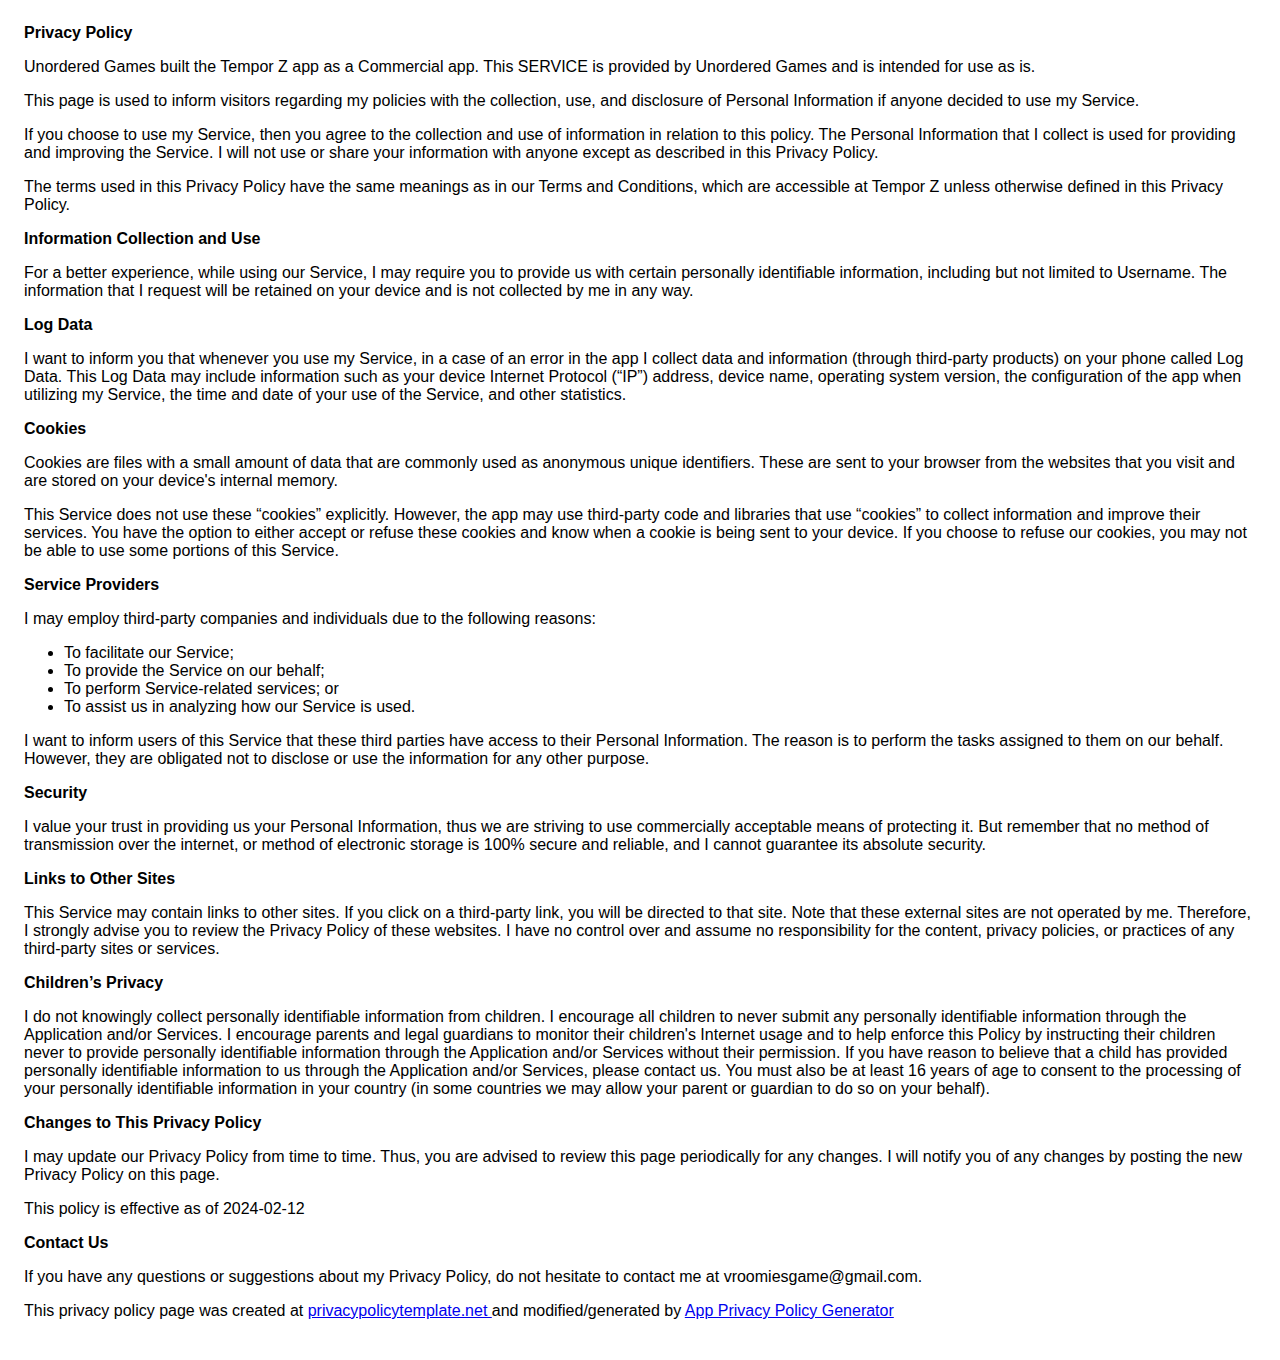
<file: games/tempor-z/privacy/index.html>
<!DOCTYPE html>
    <html>
    <head>
      <meta charset='utf-8'>
      <meta name='viewport' content='width=device-width'>
      <title>Privacy Policy</title>
      <style> body { font-family: 'Helvetica Neue', Helvetica, Arial, sans-serif; padding:1em; } </style>
    </head>
    <body>
    <strong>Privacy Policy</strong> <p>
                  Unordered Games built the Tempor Z app as
                  a Commercial app. This SERVICE is provided by
                  Unordered Games  and is intended for use as
                  is.
                </p> <p>
                  This page is used to inform visitors regarding my
                  policies with the collection, use, and disclosure of Personal
                  Information if anyone decided to use my Service.
                </p> <p>
                  If you choose to use my Service, then you agree to
                  the collection and use of information in relation to this
                  policy. The Personal Information that I collect is
                  used for providing and improving the Service. I will not use or share your information with
                  anyone except as described in this Privacy Policy.
                </p> <p>
                  The terms used in this Privacy Policy have the same meanings
                  as in our Terms and Conditions, which are accessible at
                  Tempor Z unless otherwise defined in this Privacy Policy.
                </p> <p><strong>Information Collection and Use</strong></p> <p>
                  For a better experience, while using our Service, I
                  may require you to provide us with certain personally
                  identifiable information, including but not limited to Username. The information that
                  I request will be retained on your device and is not collected by me in any way.
                </p> <!----> <p><strong>Log Data</strong></p> <p>
                  I want to inform you that whenever you
                  use my Service, in a case of an error in the app
                  I collect data and information (through third-party
                  products) on your phone called Log Data. This Log Data may
                  include information such as your device Internet Protocol
                  (“IP”) address, device name, operating system version, the
                  configuration of the app when utilizing my Service,
                  the time and date of your use of the Service, and other
                  statistics.
                </p> <p><strong>Cookies</strong></p> <p>
                  Cookies are files with a small amount of data that are
                  commonly used as anonymous unique identifiers. These are sent
                  to your browser from the websites that you visit and are
                  stored on your device's internal memory.
                </p> <p>
                  This Service does not use these “cookies” explicitly. However,
                  the app may use third-party code and libraries that use
                  “cookies” to collect information and improve their services.
                  You have the option to either accept or refuse these cookies
                  and know when a cookie is being sent to your device. If you
                  choose to refuse our cookies, you may not be able to use some
                  portions of this Service.
                </p> <p><strong>Service Providers</strong></p> <p>
                  I may employ third-party companies and
                  individuals due to the following reasons:
                </p> <ul><li>To facilitate our Service;</li> <li>To provide the Service on our behalf;</li> <li>To perform Service-related services; or</li> <li>To assist us in analyzing how our Service is used.</li></ul> <p>
                  I want to inform users of this Service
                  that these third parties have access to their Personal
                  Information. The reason is to perform the tasks assigned to
                  them on our behalf. However, they are obligated not to
                  disclose or use the information for any other purpose.
                </p> <p><strong>Security</strong></p> <p>
                  I value your trust in providing us your
                  Personal Information, thus we are striving to use commercially
                  acceptable means of protecting it. But remember that no method
                  of transmission over the internet, or method of electronic
                  storage is 100% secure and reliable, and I cannot
                  guarantee its absolute security.
                </p> <p><strong>Links to Other Sites</strong></p> <p>
                  This Service may contain links to other sites. If you click on
                  a third-party link, you will be directed to that site. Note
                  that these external sites are not operated by me.
                  Therefore, I strongly advise you to review the
                  Privacy Policy of these websites. I have
                  no control over and assume no responsibility for the content,
                  privacy policies, or practices of any third-party sites or
                  services.
                </p> <p><strong>Children’s Privacy</strong></p> <!----> <div><p>
                    I do not knowingly collect personally
                    identifiable information from children. I 
                    encourage all children to never submit any personally
                    identifiable information through 
                    the Application and/or Services.
                    I encourage parents and legal guardians to monitor 
                    their children's Internet usage and to help enforce this Policy by instructing 
                    their children never to provide personally identifiable information through the Application and/or Services without their permission. If you have reason to believe that a child 
                    has provided personally identifiable information to us through the Application and/or Services, 
                    please contact us. You must also be at least 16 years of age to consent to the processing 
                    of your personally identifiable information in your country (in some countries we may allow your parent 
                    or guardian to do so on your behalf).
                  </p></div> <p><strong>Changes to This Privacy Policy</strong></p> <p>
                  I may update our Privacy Policy from
                  time to time. Thus, you are advised to review this page
                  periodically for any changes. I will
                  notify you of any changes by posting the new Privacy Policy on
                  this page.
                </p> <p>This policy is effective as of 2024-02-12</p> <p><strong>Contact Us</strong></p> <p>
                  If you have any questions or suggestions about my
                  Privacy Policy, do not hesitate to contact me at vroomiesgame@gmail.com.
                </p> <p>This privacy policy page was created at <a href="https://privacypolicytemplate.net" target="_blank" rel="noopener noreferrer">privacypolicytemplate.net </a>and modified/generated by <a href="https://app-privacy-policy-generator.nisrulz.com/" target="_blank" rel="noopener noreferrer">App Privacy Policy Generator</a></p>
    </body>
    </html>
</file>
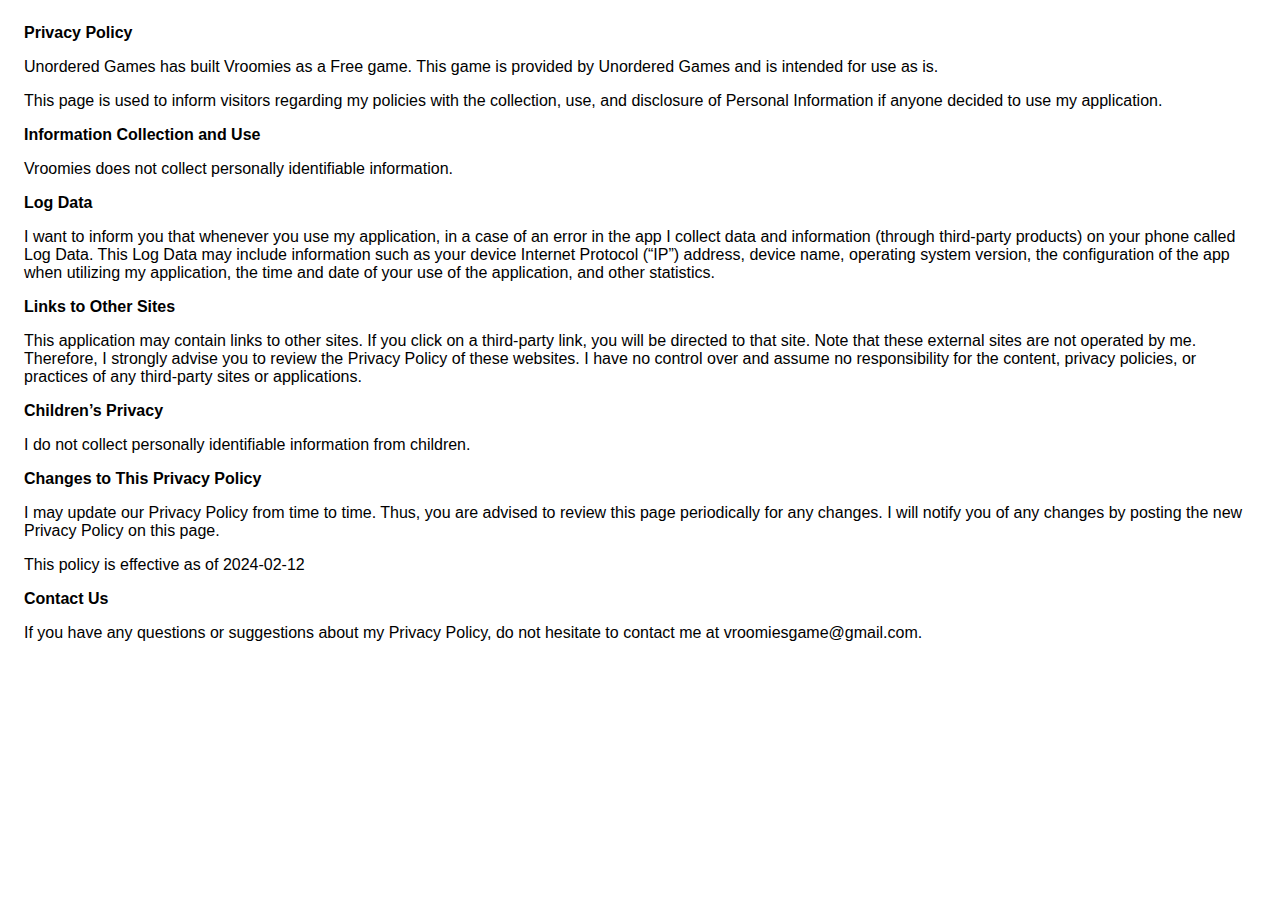
<file: games/vroomies/privacy/index.html>
<!DOCTYPE html>
    <html>
    <head>
      <meta charset='utf-8'>
      <meta name='viewport' content='width=device-width'>
      <title>Privacy Policy</title>
      <style> body { font-family: 'Helvetica Neue', Helvetica, Arial, sans-serif; padding:1em; } </style>
    </head>
    <body>
    <strong>Privacy Policy</strong> <p>
                  Unordered Games has built Vroomies as
                  a Free game. This game is provided by
                  Unordered Games and is intended for use as
                  is.
                </p> <p>
                  This page is used to inform visitors regarding my
                  policies with the collection, use, and disclosure of Personal
                  Information if anyone decided to use my application.
                </p> <p><strong>Information Collection and Use</strong></p> <p>
                  Vroomies does not collect personally identifiable information.
                </p> <!----> <p><strong>Log Data</strong></p> <p>
                  I want to inform you that whenever you
                  use my application, in a case of an error in the app
                  I collect data and information (through third-party
                  products) on your phone called Log Data. This Log Data may
                  include information such as your device Internet Protocol
                  (“IP”) address, device name, operating system version, the
                  configuration of the app when utilizing my application,
                  the time and date of your use of the application, and other
                  statistics.
                </p> <p><strong>Links to Other Sites</strong></p> <p>
                  This application may contain links to other sites. If you click on
                  a third-party link, you will be directed to that site. Note
                  that these external sites are not operated by me.
                  Therefore, I strongly advise you to review the
                  Privacy Policy of these websites. I have
                  no control over and assume no responsibility for the content,
                  privacy policies, or practices of any third-party sites or
                  applications.
                </p> <p><strong>Children’s Privacy</strong></p> <!----> <div><p>
                    I do not collect personally
                    identifiable information from children.
                  </p></div> <p><strong>Changes to This Privacy Policy</strong></p> <p>
                  I may update our Privacy Policy from
                  time to time. Thus, you are advised to review this page
                  periodically for any changes. I will
                  notify you of any changes by posting the new Privacy Policy on
                  this page.
                </p> <p>This policy is effective as of 2024-02-12</p> <p><strong>Contact Us</strong></p> <p>
                  If you have any questions or suggestions about my
                  Privacy Policy, do not hesitate to contact me at vroomiesgame@gmail.com.
                </p>
    </body>
    </html>
</file>
